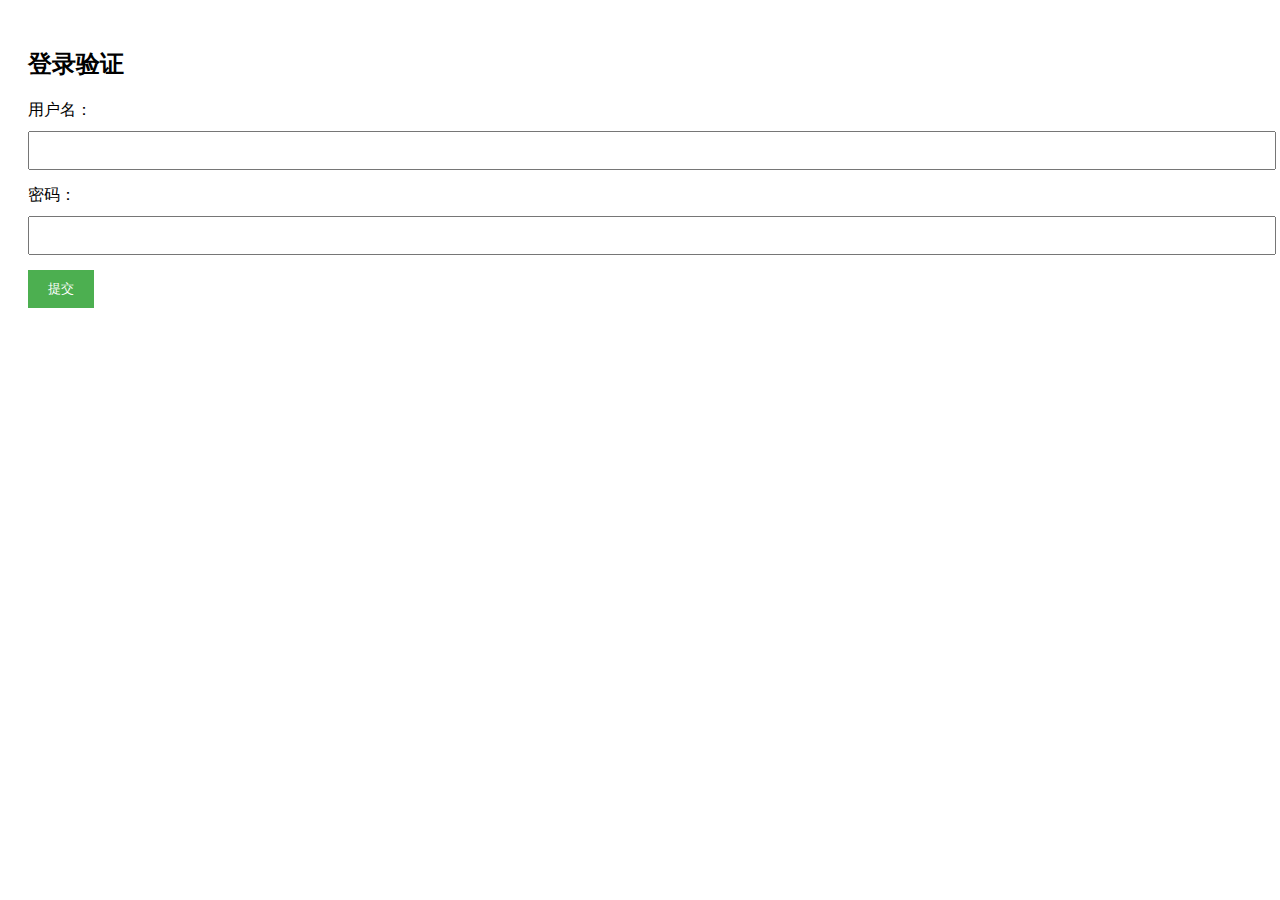
<file: templates/login.html>
<!DOCTYPE html>
<html lang="en">
<head>
    <meta charset="UTF-8">
    <title>用户登录</title>
    <style>
        body {
            font-family: Arial, sans-serif;
            padding: 20px;
        }

        label {
            display: block;
            margin-bottom: 10px;
        }

        input[type="text"],
        input[type="email"],
        input[type="password"] {
            width: 100%;
            padding: 10px;
            margin-bottom: 15px;
        }

        input[type="submit"] {
            padding: 10px 20px;
            background-color: #4CAF50;
            color: white;
            border: none;
            cursor: pointer;
        }

        input[type="submit"]:hover {
            background-color: #45a049;
        }
    </style>
</head>
<body>

<header class="masthead" style="background-image: url('{{ url_for('static', filename='images/bk.jpg') }}')">
      <div class="overlay"></div>
      <div class="container">
        <div class="row">
          <div class="col-lg-8 col-md-10 mx-auto">
          <div class="site-heading">
          <h2>登录验证</h2>
            <form action="/login" method="post">
                <label for="username">用户名：</label>
                <input type="text" id="username" name="username" required>

                <label for="password">密码：</label>
                <input type="password" id="password" name="password" required>

                <input type="submit" value="提交">
            </form>

          </div>
          </div>
        </div>
      </div>
    </header>

</body>
</html>
</file>
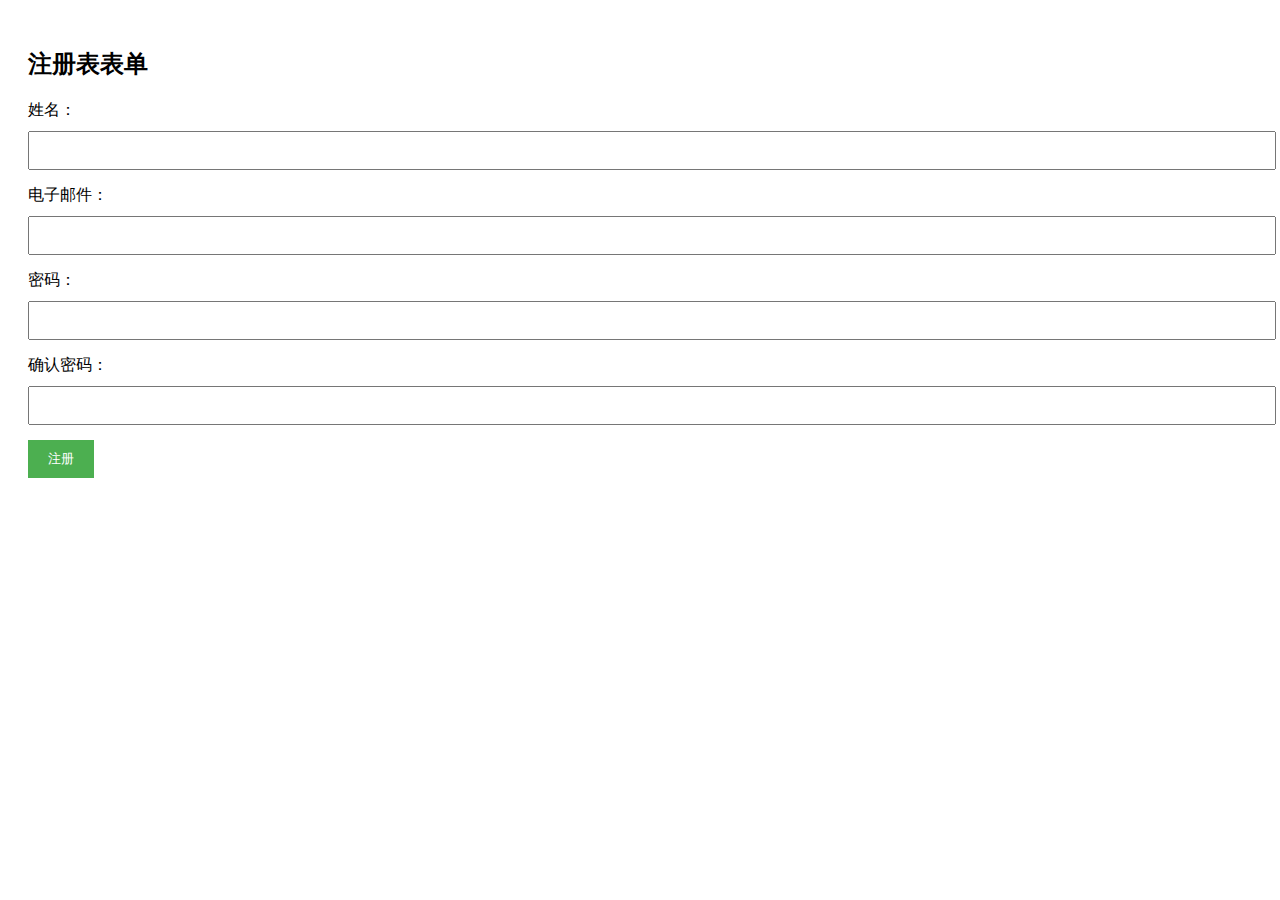
<file: templates/register.html>
<!DOCTYPE html>
<html lang="en">
<head>
    <meta charset="UTF-8">
    <title>注册</title>

    <style>
        body {
            font-family: Arial, sans-serif;
            padding: 20px;
        }

        label {
            display: block;
            margin-bottom: 10px;
        }

        input[type="text"],
        input[type="email"],
        input[type="password"] {
            width: 100%;
            padding: 10px;
            margin-bottom: 15px;
        }

        input[type="submit"] {
            padding: 10px 20px;
            background-color: #4CAF50;
            color: white;
            border: none;
            cursor: pointer;
        }

        input[type="submit"]:hover {
            background-color: #45a049;
        }
    </style>
</head>
<body>
  <header class="masthead" style="background-image: url('{{ url_for('static', filename='images/bk.jpg') }}')">
      <div class="overlay"></div>
      <div class="container">
        <div class="row">
          <div class="col-lg-8 col-md-10 mx-auto">
          <div class="site-heading">
          <h2>注册表表单</h2>
            <form action="/register" method="post">
                <label for="name">姓名：</label>
                <input type="text" id="name" name="username" required>

                <label for="email">电子邮件：</label>
                <input type="email" id="email" name="email" required>

                <label for="password">密码：</label>
                <input type="password" id="password" name="password" required>

                <label for="confirm-password">确认密码：</label>
                <input type="password" id="confirm-password" name="confirm-password" required>

                <input type="submit" value="注册">
            </form>

          </div>
          </div>
        </div>
      </div>
    </header>
</body>
</html>
</file>
